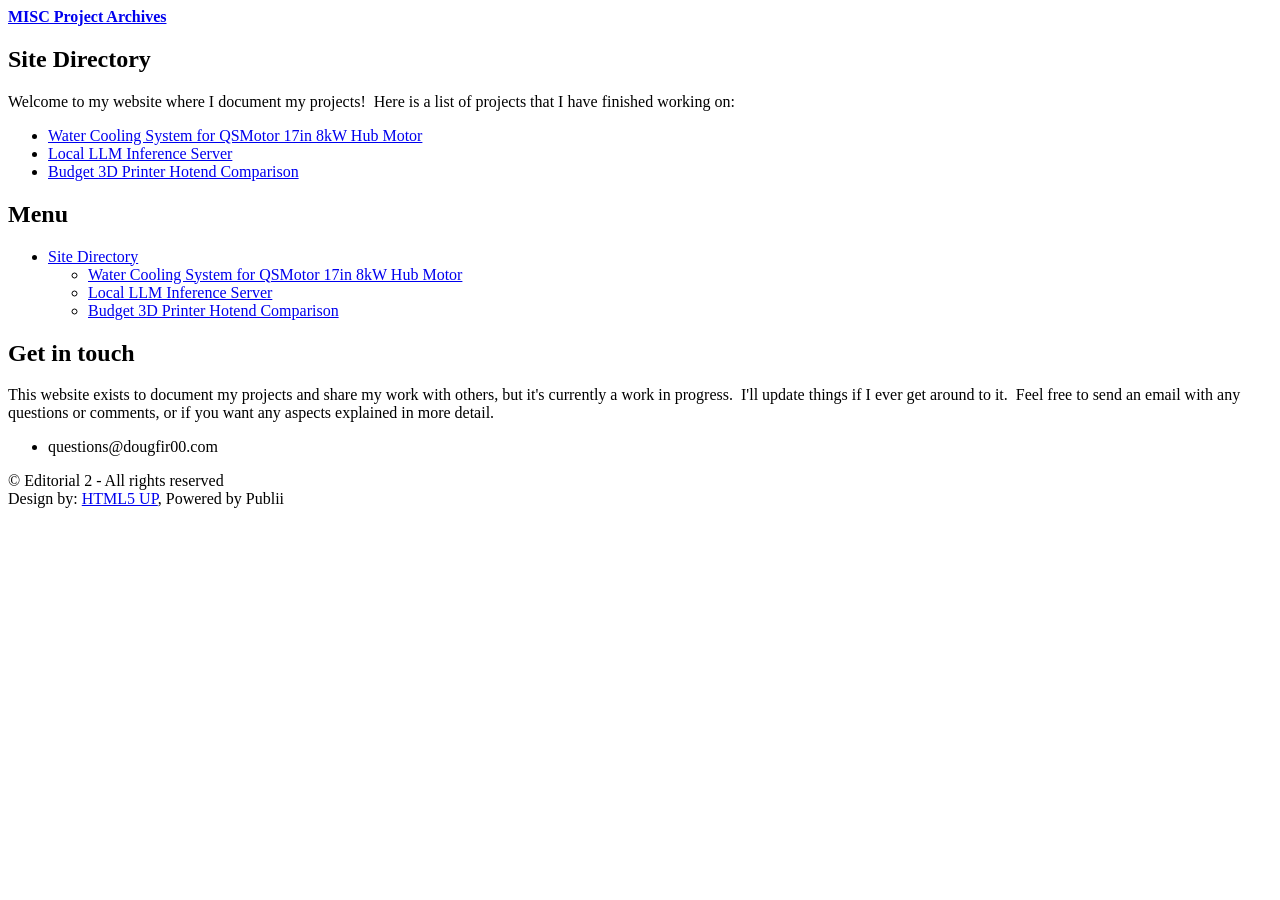
<file: index.html>
<!DOCTYPE html><html lang="en-gb"><head><meta charset="utf-8"><meta http-equiv="X-UA-Compatible" content="IE=edge"><meta name="viewport" content="width=device-width,initial-scale=1,user-scalable=no"><title>Site Directory - MISC Project Archives</title><meta name="description" content="Welcome to my website where I document my projects! Here is a list of projects that I have finished working&hellip;"><meta name="generator" content="Publii Open-Source CMS for Static Site"><link rel="canonical" href="https://dougfir00.com/"><link rel="alternate" type="application/atom+xml" href="https://dougfir00.com/feed.xml" title="MISC Project Archives - RSS"><link rel="alternate" type="application/json" href="https://dougfir00.com/feed.json" title="MISC Project Archives - JSON"><meta property="og:title" content="Site Directory"><meta property="og:site_name" content="MISC Project Archives"><meta property="og:description" content="Welcome to my website where I document my projects! Here is a list of projects that I have finished working&hellip;"><meta property="og:url" content="https://dougfir00.com/"><meta property="og:type" content="article"><link rel="stylesheet" href="https://dougfir00.com/assets/css/fontawesome-all.min.css?v=85514f933f9e0b82460af63f1a403fa5"><link rel="stylesheet" href="https://dougfir00.com/assets/css/style.css?v=598c94675822a56b0264ccc9d3612cc7"><script type="application/ld+json">{"@context":"http://schema.org","@type":"Article","mainEntityOfPage":{"@type":"WebPage","@id":"https://dougfir00.com/"},"headline":"Site Directory","datePublished":"2025-05-29T23:48-04:00","dateModified":"2026-03-01T22:10-05:00","description":"Welcome to my website where I document my projects! Here is a list of projects that I have finished working&hellip;","author":{"@type":"Person","name":"dougfir00","url":"https://dougfir00.com/authors/dougfir00/"},"publisher":{"@type":"Organization","name":"dougfir00"}}</script><noscript><style>img[loading] {
                    opacity: 1;
                }</style></noscript></head><body class="is-preload page-template"><div id="wrapper"><div id="main"><div class="inner"><header id="header"><a class="logo" href="https://dougfir00.com/"><strong>MISC Project Archives</strong></a></header><article class="post"><header class="main post__header"><h1>Site Directory</h1></header><div class="post__inner post__entry"><p>Welcome to my website where I document my projects!  Here is a list of projects that I have finished working on:</p><ul><li><a href="https://dougfir00.com/water-cooling-system-for-qsmotor-17in-8kw-hub-motor/">Water Cooling System for QSMotor 17in 8kW Hub Motor</a></li><li><a href="https://dougfir00.com/local-llm-inference-server/">Local LLM Inference Server</a></li><li><a href="https://dougfir00.com/3d-printer-hotend-upgrade/">Budget 3D Printer Hotend Comparison</a></li></ul></div></article></div></div><div id="sidebar"><div class="inner"><nav id="menu"><header class="major"><h2>Menu</h2></header><ul><li class="active has-submenu"><a href="https://dougfir00.com/" target="_self" aria-haspopup="true" class="opener">Site Directory</a><ul class="submenu level-2" aria-hidden="true"><li><a href="https://dougfir00.com/water-cooling-system-for-qsmotor-17in-8kw-hub-motor/" target="_self">Water Cooling System for QSMotor 17in 8kW Hub Motor</a></li><li><a href="https://dougfir00.com/local-llm-inference-server/" target="_self">Local LLM Inference Server</a></li><li><a href="https://dougfir00.com/3d-printer-hotend-upgrade/" target="_self">Budget 3D Printer Hotend Comparison</a></li></ul></li></ul></nav><section><header class="major"><h2>Get in touch</h2></header><p>This website exists to document my projects and share my work with others, but it's currently a work in progress.  I'll update things if I ever get around to it.  Feel free to send an email with any questions or comments, or if you want any aspects explained in more detail.</p><ul class="contact"><li class="icon solid fa-envelope">questions@dougfir00.com</li></ul></section><footer id="footer"><p class="copyright">© Editorial 2 - All rights reserved<br>Design by: <a href="https://html5up.net" target="_blank" rel="noopener">HTML5 UP</a>, Powered by Publii</p></footer></div></div></div><script src="https://dougfir00.com/assets/js/jquery.min.js?v=7c14a783dfeb3d238ccd3edd840d82ee"></script><script src="https://dougfir00.com/assets/js/browser.min.js?v=c07298dd19048a8a69ad97e754dfe8d0"></script><script src="https://dougfir00.com/assets/js/breakpoints.min.js?v=81a479eb099e3b187613943b085923b8"></script><script src="https://dougfir00.com/assets/js/util.min.js?v=cbdaf7c20ac2883c77ae23acfbabd47e"></script><script src="https://dougfir00.com/assets/js/main.min.js?v=08add7f6d435054ad38ec38d7cf8be40"></script><script>var images=document.querySelectorAll("img[loading]");for(var i=0;i<images.length;i++){if(images[i].complete){images[i].classList.add("is-loaded")}else{images[i].addEventListener("load",function(){this.classList.add("is-loaded")},false)}};</script></body></html>
</file>
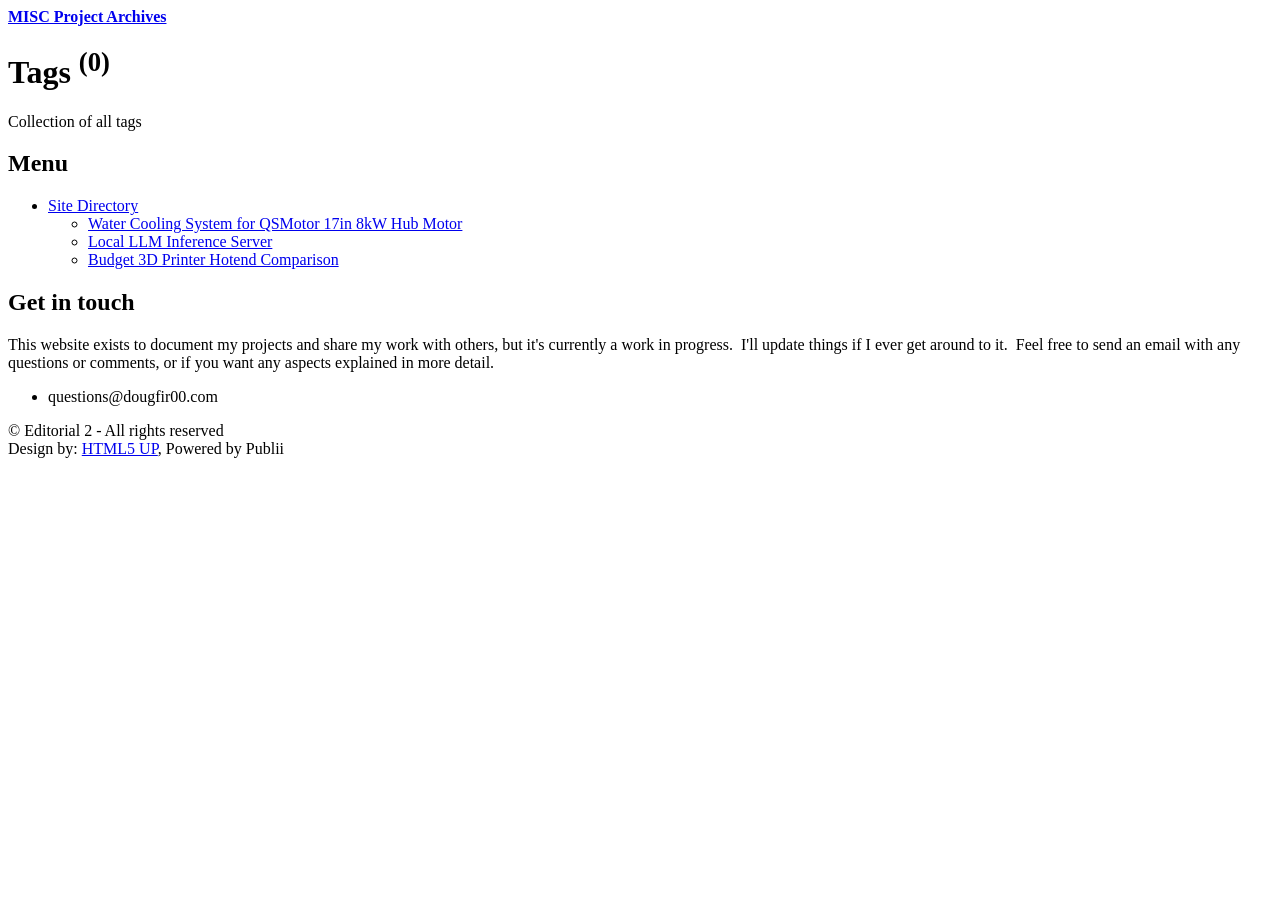
<file: tags/index.html>
<!DOCTYPE html><html lang="en-gb"><head><meta charset="utf-8"><meta http-equiv="X-UA-Compatible" content="IE=edge"><meta name="viewport" content="width=device-width,initial-scale=1,user-scalable=no"><title>All tags - MISC Project Archives</title><meta name="robots" content="noindex, follow"><meta name="generator" content="Publii Open-Source CMS for Static Site"><link rel="alternate" type="application/atom+xml" href="https://dougfir00.com/feed.xml" title="MISC Project Archives - RSS"><link rel="alternate" type="application/json" href="https://dougfir00.com/feed.json" title="MISC Project Archives - JSON"><meta property="og:title" content="MISC Project Archives"><meta property="og:site_name" content="MISC Project Archives"><meta property="og:description" content=""><meta property="og:url" content="https://dougfir00.com/tags/"><meta property="og:type" content="website"><link rel="stylesheet" href="https://dougfir00.com/assets/css/fontawesome-all.min.css?v=85514f933f9e0b82460af63f1a403fa5"><link rel="stylesheet" href="https://dougfir00.com/assets/css/style.css?v=598c94675822a56b0264ccc9d3612cc7"><script type="application/ld+json">{"@context":"http://schema.org","@type":"Organization","name":"MISC Project Archives","url":"https://dougfir00.com/"}</script><noscript><style>img[loading] {
                    opacity: 1;
                }</style></noscript></head><body class="is-preload tags-template"><div id="wrapper"><div id="main"><div class="inner"><header id="header"><a class="logo" href="https://dougfir00.com/"><strong>MISC Project Archives</strong></a></header><div class="page-header"><h1>Tags <sup>(0)</sup></h1><p>Collection of all tags</p></div><section><div class="posts"></div></section></div></div><div id="sidebar"><div class="inner"><nav id="menu"><header class="major"><h2>Menu</h2></header><ul><li class="has-submenu"><a href="https://dougfir00.com/" target="_self" aria-haspopup="true" class="opener">Site Directory</a><ul class="submenu level-2" aria-hidden="true"><li><a href="https://dougfir00.com/water-cooling-system-for-qsmotor-17in-8kw-hub-motor/" target="_self">Water Cooling System for QSMotor 17in 8kW Hub Motor</a></li><li><a href="https://dougfir00.com/local-llm-inference-server/" target="_self">Local LLM Inference Server</a></li><li><a href="https://dougfir00.com/3d-printer-hotend-upgrade/" target="_self">Budget 3D Printer Hotend Comparison</a></li></ul></li></ul></nav><section><header class="major"><h2>Get in touch</h2></header><p>This website exists to document my projects and share my work with others, but it's currently a work in progress.  I'll update things if I ever get around to it.  Feel free to send an email with any questions or comments, or if you want any aspects explained in more detail.</p><ul class="contact"><li class="icon solid fa-envelope">questions@dougfir00.com</li></ul></section><footer id="footer"><p class="copyright">© Editorial 2 - All rights reserved<br>Design by: <a href="https://html5up.net" target="_blank" rel="noopener">HTML5 UP</a>, Powered by Publii</p></footer></div></div></div><script src="https://dougfir00.com/assets/js/jquery.min.js?v=7c14a783dfeb3d238ccd3edd840d82ee"></script><script src="https://dougfir00.com/assets/js/browser.min.js?v=c07298dd19048a8a69ad97e754dfe8d0"></script><script src="https://dougfir00.com/assets/js/breakpoints.min.js?v=81a479eb099e3b187613943b085923b8"></script><script src="https://dougfir00.com/assets/js/util.min.js?v=cbdaf7c20ac2883c77ae23acfbabd47e"></script><script src="https://dougfir00.com/assets/js/main.min.js?v=08add7f6d435054ad38ec38d7cf8be40"></script><script>var images=document.querySelectorAll("img[loading]");for(var i=0;i<images.length;i++){if(images[i].complete){images[i].classList.add("is-loaded")}else{images[i].addEventListener("load",function(){this.classList.add("is-loaded")},false)}};</script></body></html>
</file>
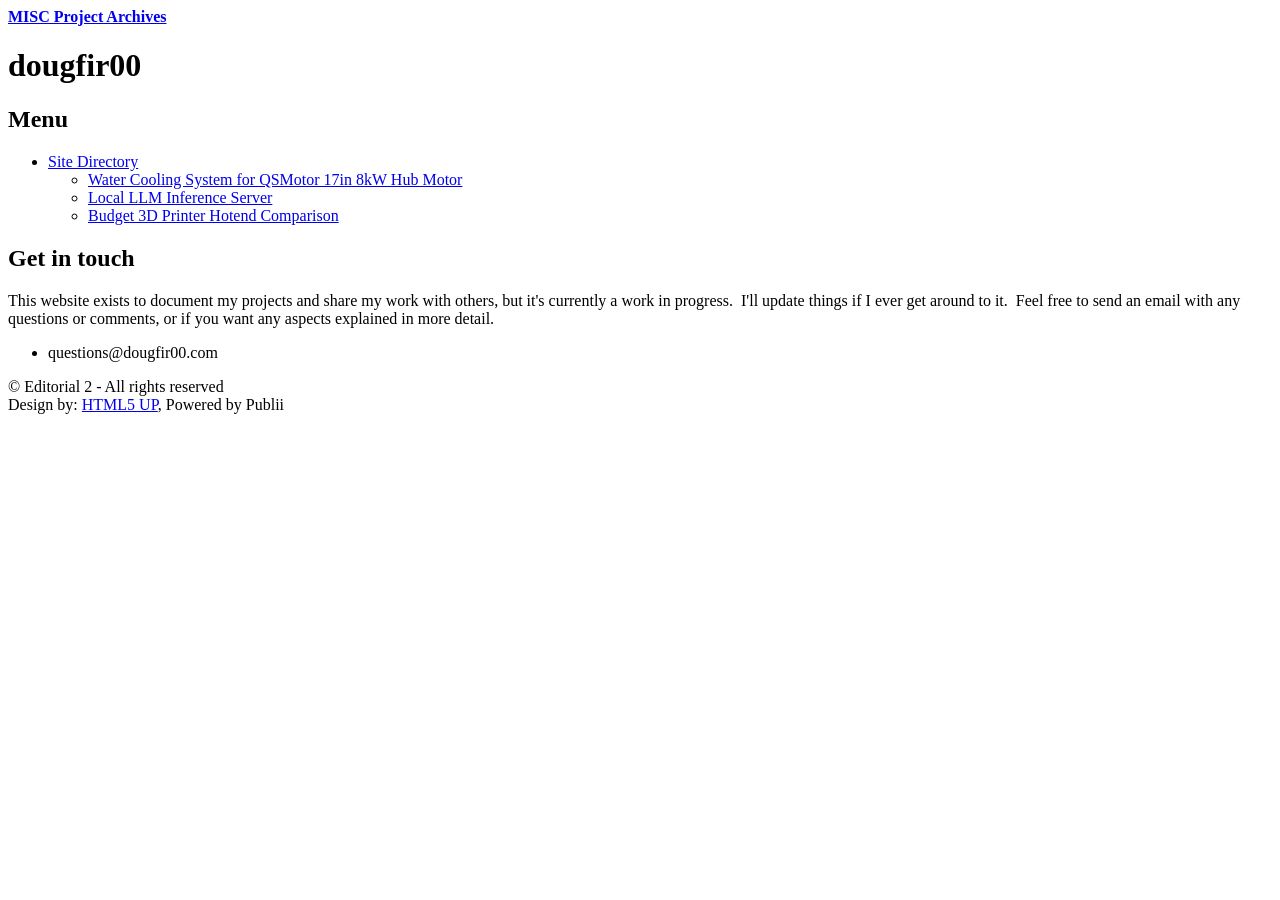
<file: authors/dougfir00/index.html>
<!DOCTYPE html><html lang="en-gb"><head><meta charset="utf-8"><meta http-equiv="X-UA-Compatible" content="IE=edge"><meta name="viewport" content="width=device-width,initial-scale=1,user-scalable=no"><title>Author: dougfir00 - MISC Project Archives</title><meta name="robots" content="noindex, follow"><meta name="generator" content="Publii Open-Source CMS for Static Site"><link rel="alternate" type="application/atom+xml" href="https://dougfir00.com/feed.xml" title="MISC Project Archives - RSS"><link rel="alternate" type="application/json" href="https://dougfir00.com/feed.json" title="MISC Project Archives - JSON"><meta property="og:title" content="dougfir00"><meta property="og:site_name" content="MISC Project Archives"><meta property="og:description" content=""><meta property="og:url" content="https://dougfir00.com/authors/dougfir00/"><meta property="og:type" content="website"><link rel="stylesheet" href="https://dougfir00.com/assets/css/fontawesome-all.min.css?v=85514f933f9e0b82460af63f1a403fa5"><link rel="stylesheet" href="https://dougfir00.com/assets/css/style.css?v=598c94675822a56b0264ccc9d3612cc7"><script type="application/ld+json">{"@context":"http://schema.org","@type":"Organization","name":"MISC Project Archives","url":"https://dougfir00.com/"}</script><noscript><style>img[loading] {
                    opacity: 1;
                }</style></noscript></head><body class="is-preload author-template"><div id="wrapper"><div id="main"><div class="inner"><header id="header"><a class="logo" href="https://dougfir00.com/"><strong>MISC Project Archives</strong></a></header><div class="page-header author-header"><h1>dougfir00</h1></div></div></div><div id="sidebar"><div class="inner"><nav id="menu"><header class="major"><h2>Menu</h2></header><ul><li class="has-submenu"><a href="https://dougfir00.com/" target="_self" aria-haspopup="true" class="opener">Site Directory</a><ul class="submenu level-2" aria-hidden="true"><li><a href="https://dougfir00.com/water-cooling-system-for-qsmotor-17in-8kw-hub-motor/" target="_self">Water Cooling System for QSMotor 17in 8kW Hub Motor</a></li><li><a href="https://dougfir00.com/local-llm-inference-server/" target="_self">Local LLM Inference Server</a></li><li><a href="https://dougfir00.com/3d-printer-hotend-upgrade/" target="_self">Budget 3D Printer Hotend Comparison</a></li></ul></li></ul></nav><section><header class="major"><h2>Get in touch</h2></header><p>This website exists to document my projects and share my work with others, but it's currently a work in progress.  I'll update things if I ever get around to it.  Feel free to send an email with any questions or comments, or if you want any aspects explained in more detail.</p><ul class="contact"><li class="icon solid fa-envelope">questions@dougfir00.com</li></ul></section><footer id="footer"><p class="copyright">© Editorial 2 - All rights reserved<br>Design by: <a href="https://html5up.net" target="_blank" rel="noopener">HTML5 UP</a>, Powered by Publii</p></footer></div></div></div><script src="https://dougfir00.com/assets/js/jquery.min.js?v=7c14a783dfeb3d238ccd3edd840d82ee"></script><script src="https://dougfir00.com/assets/js/browser.min.js?v=c07298dd19048a8a69ad97e754dfe8d0"></script><script src="https://dougfir00.com/assets/js/breakpoints.min.js?v=81a479eb099e3b187613943b085923b8"></script><script src="https://dougfir00.com/assets/js/util.min.js?v=cbdaf7c20ac2883c77ae23acfbabd47e"></script><script src="https://dougfir00.com/assets/js/main.min.js?v=08add7f6d435054ad38ec38d7cf8be40"></script><script>var images=document.querySelectorAll("img[loading]");for(var i=0;i<images.length;i++){if(images[i].complete){images[i].classList.add("is-loaded")}else{images[i].addEventListener("load",function(){this.classList.add("is-loaded")},false)}};</script></body></html>
</file>
